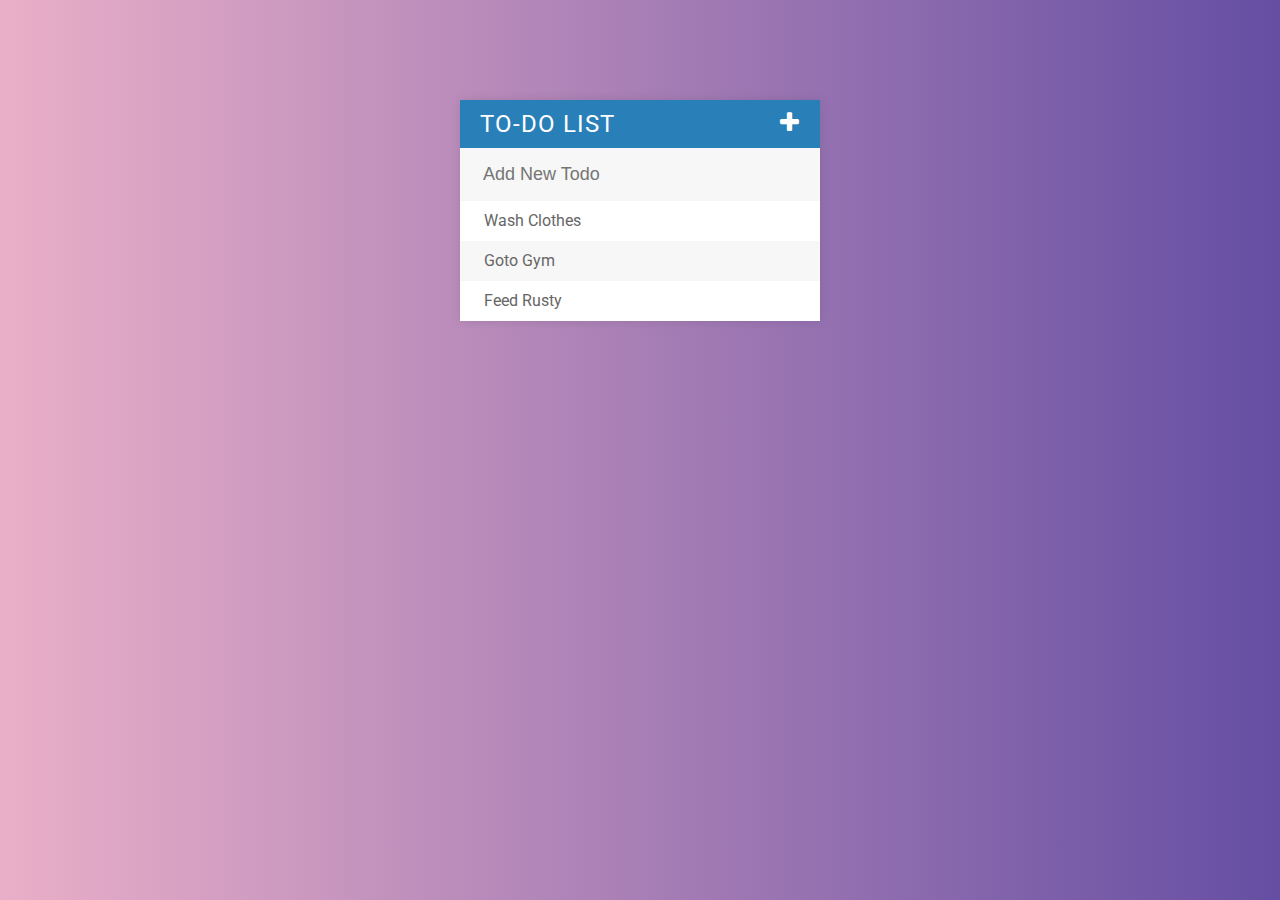
<file: TODO LIST/index.html>
<!DOCTYPE html>
<html>
<head>
	<title>Todo List</title>
	<script type="text/javascript" src="assests/js/lib/jquery-3.5.1.js"></script>
	<link rel="stylesheet" type="text/css" href="assests/css/styles.css">
	<link href="https://fonts.googleapis.com/css2?family=Roboto:wght@400;500;700&display=swap" rel="stylesheet">
	<!-- goto https://www.bootstrapcdn.com/fontawesome/ or fontawesome.com to get icons and link it with HTML -->
	<link rel="stylesheet" type="text/css" href="https://stackpath.bootstrapcdn.com/font-awesome/4.7.0/css/font-awesome.min.css">
</head>
<body>

	<div id="container">
		<!-- goto https://fontawesome.com/v4.7.0/icons/ and select the icon and then copy
			the code inside "i tag"	-->
		<h1>To-Do List <i class="fa fa-plus"></i></h1>
		<input type="text" placeholder="Add New Todo">
		<ul>
			<li><span><i class="fa fa-trash-o"></i></span> Wash Clothes</li>
			<li><span><i class="fa fa-trash-o"></i></span>  Goto Gym</li>
			<li><span><i class="fa fa-trash-o"></i></span> Feed Rusty</li>
		</ul>
	</div>

	<script type="text/javascript" src="assests/js/todos.js"></script>
</body>
</html>
</file>
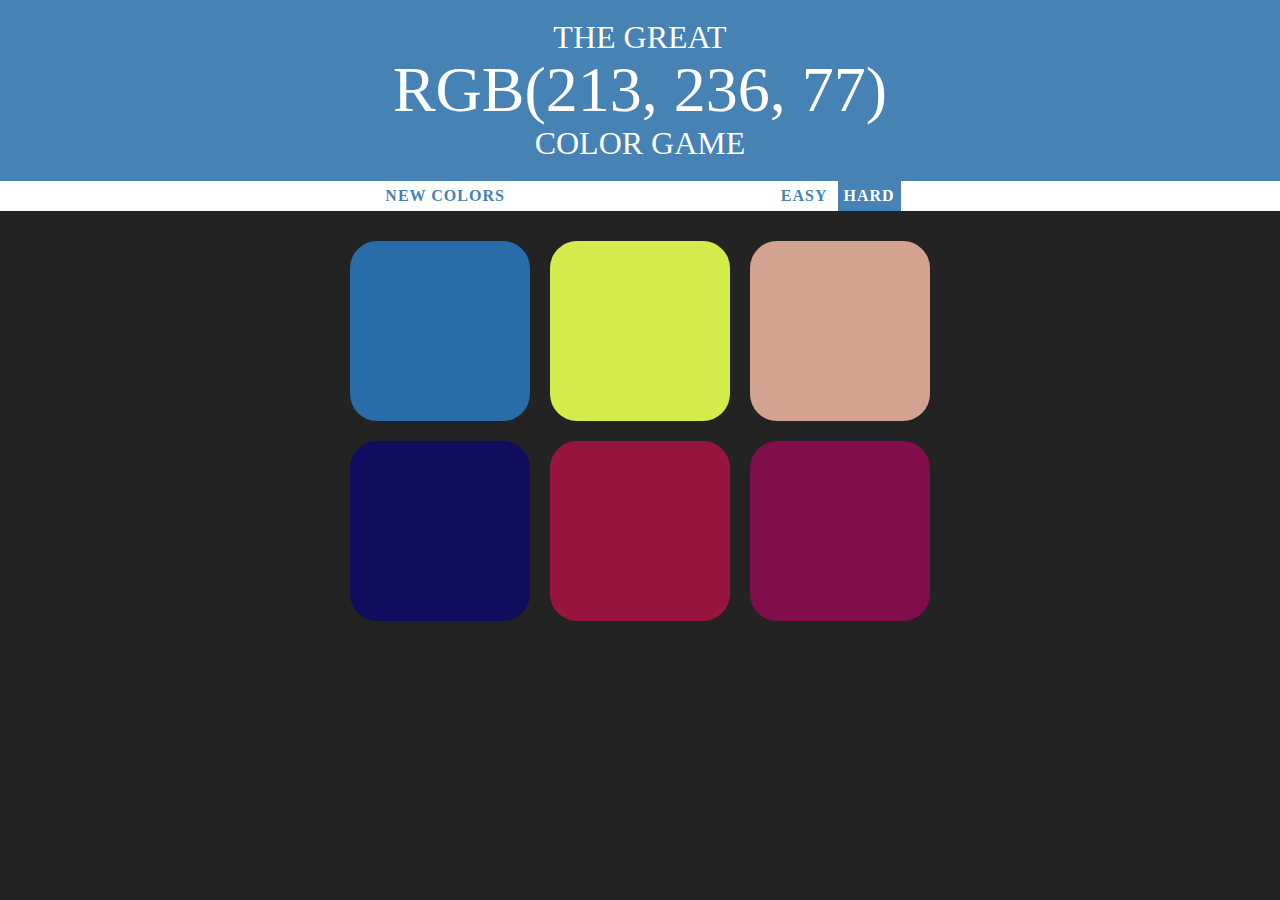
<file: COLOR GAME/colorGame.html>
<!DOCTYPE html>
<html>
<head>
	<title>Color Game</title>
	<link rel="stylesheet" type="text/css" href="colorGame.css">
</head>
<body>
	<h1>The Great 
		<br>
		<span id="colorDisplay">RGB</span> 
		<br>
		Color Game</h1>

	<div id="stripe">
		<button id="reset">NEW COLORS</button>
		<span id="message"></span>
		<button class = "mode">EASY</button>
		<button class="mode selected">HARD</button>
	</div>

	<div id="container">
		<div class="square"></div>
		<div class="square"></div>
		<div class="square"></div>
		<div class="square"></div>
		<div class="square"></div>
		<div class="square"></div>
	</div>
	<script type="text/javascript" src="colorGame.js"></script>
</body>
</html>
</file>
<file: TODO LIST/assests/css/styles.css>
body{

	font-family: roboto;  
	background: #654ea3;  /* fallback for old browsers */
	background: -webkit-linear-gradient(to right, #eaafc8, #654ea3);  /* Chrome 10-25, Safari 5.1-6 */
	background: linear-gradient(to right, #eaafc8, #654ea3); /* W3C, IE 10+/ Edge, Firefox 16+, Chrome 26+, Opera 12+, Safari 7+ */
	/*go to www.ulgradients.com for gradients */
}

h1{
	background: #2980b9;
	letter-spacing: 1px;
	text-transform: uppercase;
	font-weight: normal;
	font-size: 24px;
	color: white;
	margin: 0;
	padding: 10px 20px;
}

ul{
	list-style: none;
	margin: 0;
	padding: 0;
}

li{
	background: #fff;
	height: 40px;
	line-height: 40px; /* centering the text vertically */
	color: #666;
}

/*nth-child(2n) means every second element
nth-child(3n) means every third element. and so on*/
li:nth-child(2n){
	background: #f7f7f7;
}

li:hover span{  /* when we hover over li we select the span */
	width: 40px;
	opacity: 1.0;
}

span{
	background: #e74c3c;
	width: 0px; /* setting width 0 so that the trash is hidden in left */
	height: 40px;
	margin-right: 20px;
	text-align: center;
	color: white;
	/*Compared to display: inline, the major difference is that display: inline-block allows to set a width and height on the element.*/
	display: inline-block;
	transition: 0.2s linear; /* liner means it will occur in constant speed */
	opacity: 0;
}

input{
	font-size: 18px;
	background-color: #f7f7f7;
	width: 100%;
	padding: 13px 13px 13px 20px;
	box-sizing: border-box;
	color: #2980b9;
	border: 3px solid rgba(0, 0, 0, 0); /* this will hide the border created by brower around the input when we are not focusing it.*/
}
/* input:focus is a property which occurs when we click on input box; */
input:focus {
	background: #fff;
	border: 3px solid #2980b9;
	outline: none; /* outline refers to that annoying highlight border we get when we click on inputbox */
}

.fa-plus{
	float: right;
}


#container{
	width: 360px;
	margin: 100px auto;
	box-shadow: 0 0 10px rgba(0, 0, 0, 0.1);
	background: #f7f7f7;
}

.completed {
	color: gray;
	text-decoration: line-through;
}
</file>
<file: COLOR GAME/colorGame.css>
body {
	background-color: #232323;
	margin: 0;
	font-family: "avenir";
}

.square {
	width: 30%;
	background: purple;	
	padding-bottom: 30%;
	float: left;
	margin: 1.66%;
	border-radius: 15%;
	transition: all 0.8s;
	-webkit-transition: all 0.8s; /* adding support for safari browser*/
	-moz-transition: all 0.8s; /* adding support for mozilla firefox */
}

#container {
	margin: 20px auto; /* 0 margin on top and botton and auto in left and right so that it will be same size in both sides */
	max-width: 600px;	
}

h1 {
	color: white;
	text-align: center;
	background-color: steelblue;
	margin: 0;
	font-weight: normal;
	text-transform: uppercase;
	line-height: 1.1;
	padding-bottom: 20px;
	padding-top: 20px;
	transition: all 0.8s;
	-webkit-transition: all 0.8s; /* adding support for safari browser*/
	-moz-transition: all 0.8s; /* adding support for mozilla firefox */
}

.fade {
	opacity: 0.0;
}

#colorDisplay {
	font-size: 200%;
}

#stripe {
	background-color: white;
	height: 30px;
	text-align: center;
	color: black;
}

.selected {
	color: white;
	background-color: steelblue;
}

button {
	border: none;
	font-family: "avenir";
	font-weight: 700;
	font-size: inherit;
	background: none;
	text-transform: uppercase;
	height: 100%;
	color: steelblue;
	letter-spacing: 1px;
	transition: all 0.5s;
	-webkit-transition: all 0.5s; /* adding support for safari browser*/
	-moz-transition: all 0.5s; /* adding support for mozilla firefox */
	outline: none;
}

button:hover {
	color: white;
	background-color: steelblue;
}

#message {
	display: inline-block;
	width: 20%;
	font-family: "avenir";
	letter-spacing: 1px;
	font-size: 20px;
}
</file>
